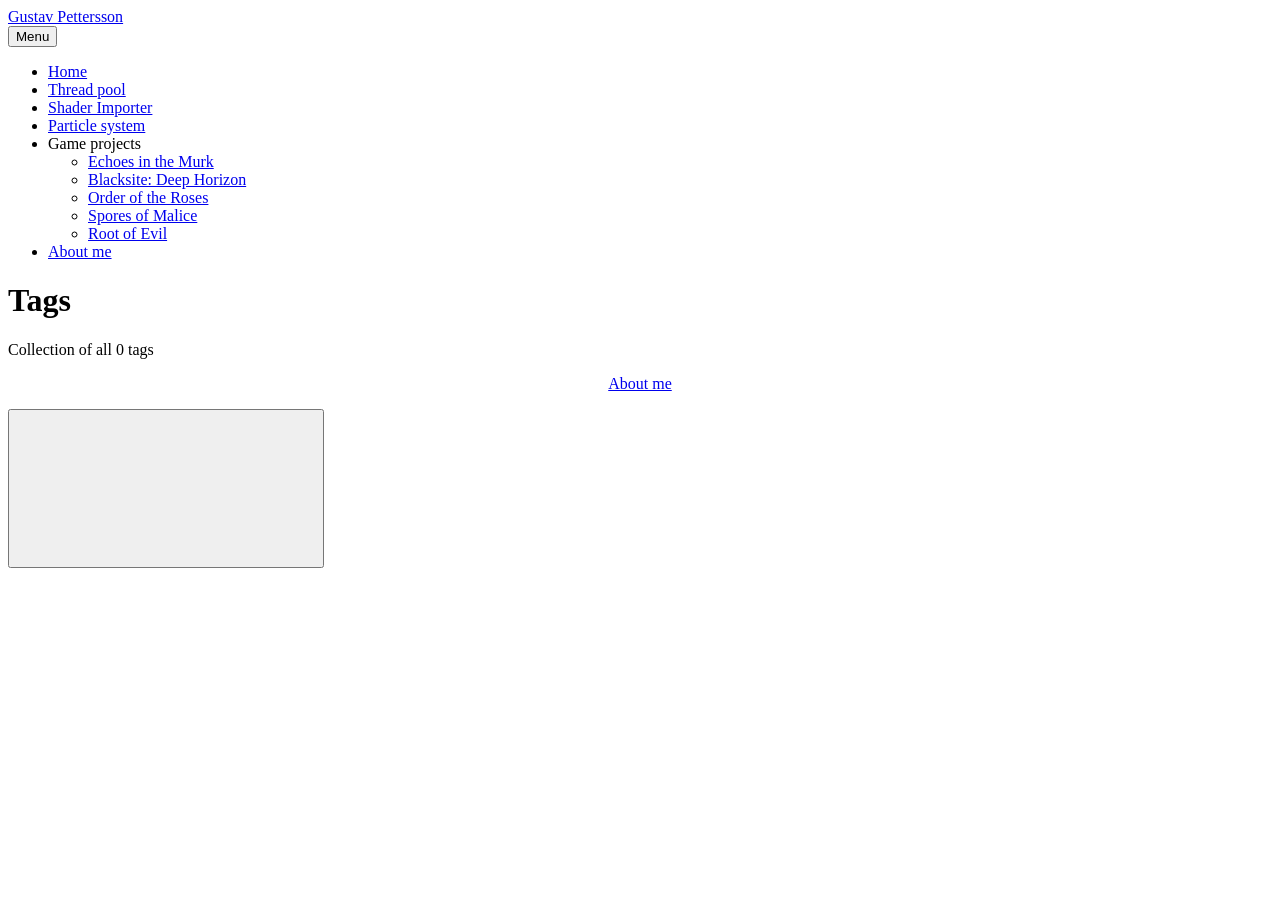
<file: tags/index.html>
<!DOCTYPE html><html lang="en-gb"><head><meta charset="utf-8"><meta http-equiv="X-UA-Compatible" content="IE=edge"><meta name="viewport" content="width=device-width,initial-scale=1"><title>All tags - Gustav Pettersson</title><meta name="robots" content="noindex, follow"><meta name="generator" content="Publii Open-Source CMS for Static Site"><link rel="alternate" type="application/atom+xml" href="https://gustavp.dev/feed.xml"><link rel="alternate" type="application/json" href="https://gustavp.dev/feed.json"><meta property="og:title" content="Gustav Pettersson"><meta property="og:site_name" content="Gustav Pettersson"><meta property="og:description" content=""><meta property="og:url" content="https://gustavp.dev/tags/"><meta property="og:type" content="website"><link rel="stylesheet" href="https://gustavp.dev/assets/css/style.css?v=404ad15f94a482fa13b23765bf184808"><script type="application/ld+json">{"@context":"http://schema.org","@type":"Organization","name":"Gustav Pettersson","url":"https://gustavp.dev/"}</script><noscript><style>img[loading] {
                    opacity: 1;
                }</style></noscript></head><body class="tags-template lines"><div class="container lines lines--right"><header class="header"><a href="https://gustavp.dev/" class="logo">Gustav Pettersson</a><nav class="navbar js-navbar"><button class="navbar__toggle js-toggle" aria-label="Menu">Menu</button><ul class="navbar__menu"><li><a href="https://gustavp.dev/" target="_self">Home</a></li><li><a href="https://gustavp.dev/thread-pool-2.html" target="_self">Thread pool</a></li><li><a href="https://gustavp.dev/shader-importer.html" target="_self">Shader Importer</a></li><li><a href="https://gustavp.dev/particlesystem.html" target="_self">Particle system</a></li><li class="has-submenu"><span class="is-separator" aria-haspopup="true">Game projects</span><ul class="navbar__submenu level-2" aria-hidden="true"><li><a href="https://gustavp.dev/blacksite-deep-horizon-2.html" target="_self">Echoes in the Murk</a></li><li><a href="https://gustavp.dev/blacksite-deep-horizon.html" target="_self">Blacksite: Deep Horizon</a></li><li><a href="https://gustavp.dev/order-of-the-roses.html" target="_self">Order of the Roses</a></li><li><a href="https://gustavp.dev/spores-of-malice.html" target="_self">Spores of Malice</a></li><li><a href="https://gustavp.dev/root-of-evil.html" target="_self">Root of Evil</a></li></ul></li><li><a href="https://gustavp.dev/about-me.html" target="_self">About me</a></li></ul></nav></header><main class="main page page--tags"><div class="hero"><h1>Tags</h1><p>Collection of all 0 tags</p></div><div class="main__content"><ul class="l-grid l-grid--2"></ul></div></main><footer class="footer"><div class="footer__left"><div class="footer__copy"><p style="text-align: center;"><a href="https://gustavp.dev/about-me" target="_blank" rel="noopener noreferrer">About me</a></p></div></div><button onclick="backToTopFunction()" id="backToTop" class="footer__bttop" aria-label="Back to top" title="Back to top"><svg><use xlink:href="https://gustavp.dev/assets/svg/svg-map.svg#toparrow"/></svg></button></footer></div><script>window.publiiThemeMenuConfig = { mobileMenuMode: 'sidebar', animationSpeed: 300, submenuWidth: 'auto', doubleClickTime: 500, mobileMenuExpandableSubmenus: true, relatedContainerForOverlayMenuSelector: '.navbar', };</script><script defer="defer" src="https://gustavp.dev/assets/js/scripts.min.js?v=9c5ab7a87221183f149a42b3cceb7956"></script><script>function publiiDetectLoadedImages () {
         var images = document.querySelectorAll('img[loading]:not(.is-loaded)');
         for (var i = 0; i < images.length; i++) {
            if (images[i].complete) {
               images[i].classList.add('is-loaded');
               images[i].parentNode.classList.remove('is-img-loading');
            } else {
               images[i].addEventListener('load', function () {
                  this.classList.add('is-loaded');
                  this.parentNode.classList.remove('is-img-loading');
               }, false);
            }
         }
      }
      publiiDetectLoadedImages();</script><script src="https://gustavp.dev/media/plugins/pagePrefetching/quicklink.umd.js"></script><script>window.addEventListener('load', () => {
					quicklink.listen({
						prerender: true,
						el: document.querySelector('body'),
						delay: 0,
						limit: Infinity,
						throttle: Infinity,
						timeout: 2000
					});
				});</script></body></html>
</file>
